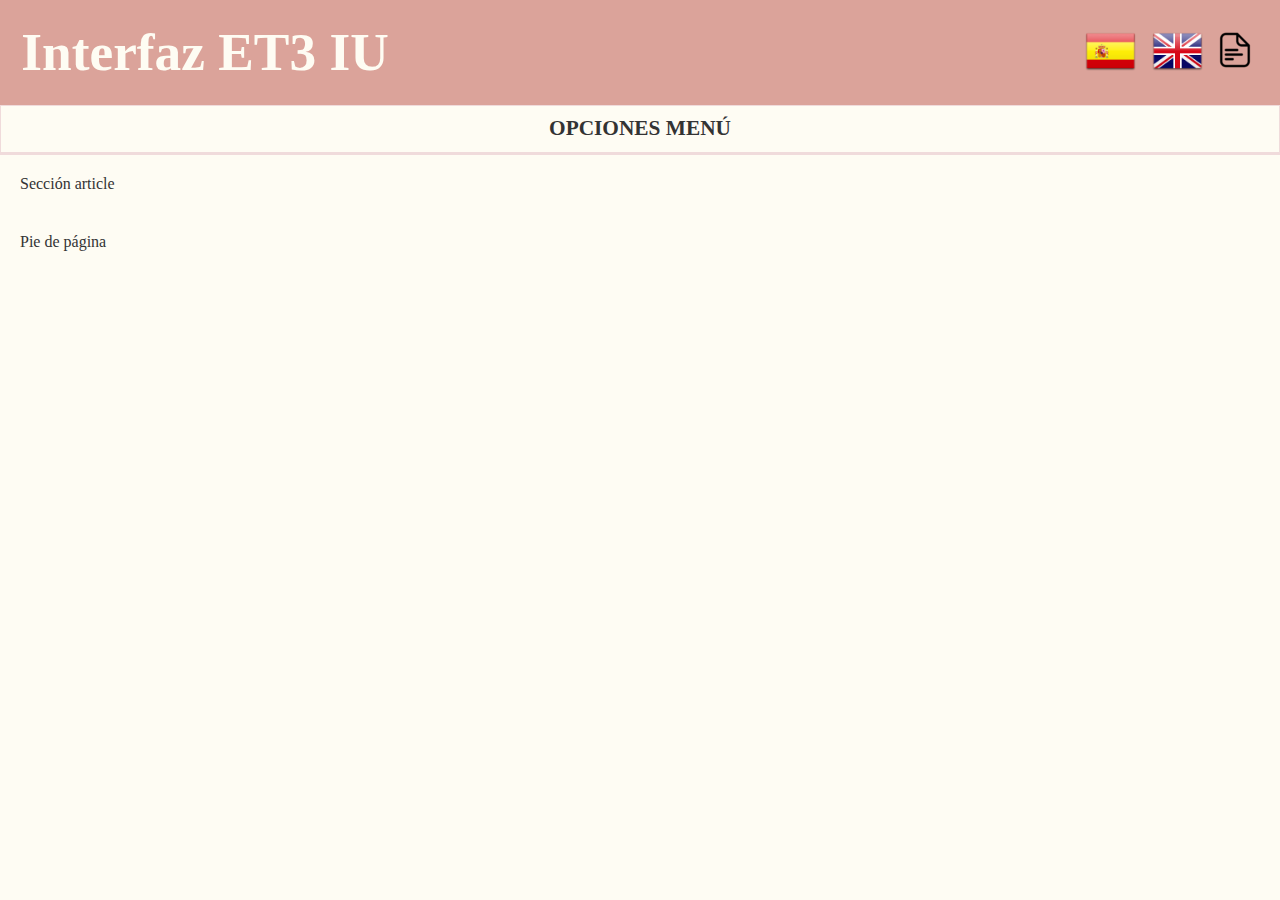
<file: index.html>
<!DOCTYPE html>
<html>

<head>
	<!-- meta y configuracion global-->
	<meta charset="UTF-8">
	<!-- css -->
	<link rel="stylesheet" type="text/css" href="./Base/css/IU.css" media="screen" />
	<!-- clases generales -->
	<!-- idioma -->
	<script type="text/javascript" src="./locale/idioma.js"></script>
	<script type="text/javascript" src="./app/Textos_ES.js"></script>
	<script type="text/javascript" src="./app/Textos_EN.js"></script>
	<script type="text/javascript" src="./Core/Validations_Class.js"></script>
	<script type="text/javascript" src="./Core/ExternalAccess_class.js"></script>
	<!-- clases dom -->

	<script type="text/javascript" src="./Core/Dom_table_Class.js"></script>
	<script type="text/javascript" src="./Core/Dom_Class.js"></script>
	<script type="text/javascript" src="./Base/EntidadAbstracta.js"></script>
	<!-- clases entidades -->
	<script type="text/javascript" src="./app/EntidadGeneral_Class.js"></script>
	<script type="text/javascript" src="./app/estructuras.js"></script>
	<!--<script type="text/javascript" src="./app/_Class.js"></script>
	<script type="text/javascript" src="./app/_Class.js"></script>-->
	<!-- clases de test -->
	<script type="text/javascript" src="./Test/Unit/Unit_Test_Class.js"></script>
	<script type="text/javascript" src="./Test/Data/Data_Test_Class.js"></script>
	<!-- ficheros de testing-->
	<!-- este es el script que carga las librerias ajax que usamos para acceder al back -->
	<script src="https://ajax.googleapis.com/ajax/libs/jquery/3.7.1/jquery.min.js"></script>


</head>

<body>

	<header id='header_page' class='bordeado'>
		<span class='text_titulo_app'></span>
		<img src="./iconos/Spain.png" onclick="setLang('ES');" />
		<img src="./iconos/United-Kingdom.png" onclick="setLang('EN');" />
		<a class="link_API" href="API.html"><img src="./iconos/FILE.png"></a>
	</header>
	<nav class='bordeado'><span class='text_titulo_menu' onclick="menu_work();"></span>
	</nav>
	<aside id='div-menu'>
		<ol>
			<li class="opcionmenu"><span class='text_menu_persona'
					onclick="document.getElementById('IU_Buscar').style.display = 'block';">Buscar
					entidad</span></li>
		</ol>
	</aside>
	<section id="IU_Buscar">
		<div id="buscador" class='buscador'>
			<label id="label_textoBuscador" class="label_textoBUSCADOR">Entidad </label>
			<input type="text" id="textoBuscador" class="textoBuscador" value="persona"></input>
			<span id="span_error_textoBuscador"><a id="error_textoBuscador"></a></span>
			<img id="botonBuscar" src="./iconos/SEARCH.png" onclick="entidad = crearEntidad()" />


		</div>
	</section>
	<section id="IU_manage_entity">
		<section id="IU_manage_head">


			<div id='title_page' class='bordeado'><span id="text_title_page"></span>
			</div>
			<div id="add_search_columns">
				<img id="botonADD" src="./iconos/ADD.png" onclick="entidad.createForm('ADD');" />
				<img id="botonSEARCH" src="./iconos/SEARCH.png" onclick="entidad.createForm('SEARCH');" />

				<label id="label_seleccioncolumnas" class="label_seleccioncolumnas"></label>
				<select id="seleccioncolumnas" multiple>
				</select>

				<img id="botonTEST_UNIT" src="./iconos/TEST_UNIT.png"
					onclick="test = new Unit_Test(entidad.nombreentidad)" />
				<img id="botonTEST_DATA" src="./iconos/TEST.png"
					onclick="test = new Data_Test(eval(entidad.nombreentidad))" />

			</div>
		</section>

		<section id="IU_manage_table">

		</section>

	</section>
	<section id="Div_IU_form" class='div_IU_form bordeado'>
		<div class="contenidoForm" id="contenidoForm">
			<div class="class_titulo_form">
				<span id="class_contenido_titulo_form"></span>
			</div>
			<div id="contenedor_IU_form">

			</div>
			<br>
			<img src="./iconos/BACK.png" onclick="entidad.dom.hide_element('Div_IU_form');" />
		</div>
	</section>

	<section id="Div_IU_Test" class='div_IU_form bordeado'></section>

	<section id="IU_Test_result" class='bordeado contenidoTest'>

		<section id="IU_Test_result_nofile" class="'bordeado ">

		</section>
		<section id="IU_Test_result_file" class="'bordeado">

		</section>
	</section>

	<article class='bordeado'>Sección article</article>

	<footer class='bordeado'>Pie de página</footer>

	<!-- Overlay para acompañar el modal -->
	<div id="modal_action_overlay"></div>

	<!-- Modal para mostrar los errores de accion -->
	<div id="error_action_modal">
		<span id="error_action_msg"></span>
		<!--<img src="./iconos/BACK.png" onclick="cerrarModalError();" />-->
		<button onclick="entidad.dom.cerrarModalError()">X</button>
	</div>

	<script type="text/javascript">
		// document.getElementById('div-menu').style.display = 'none';
		document.getElementById('div-menu').classList.add("hidden");

		document.getElementById('Div_IU_form').style.display = 'none';
		document.getElementById('IU_Test_result_nofile').style.display = 'none';
		document.getElementById('IU_Test_result_file').style.display = 'none';

		document.getElementById('Div_IU_Test').style.display = 'none';
		document.getElementById('IU_manage_entity').style.display = 'none';
		document.getElementById('IU_Buscar').style.display = 'none';

		/*	hide the text error box if is necessary	
		document.getElementById('span_error_name').style.display = 'none';
		*/
		function menu_work() {
			if (document.getElementById('div-menu').classList.contains("hidden")) {
				document.getElementById('div-menu').classList.remove("hidden");
			}
			else {
				document.getElementById('div-menu').classList.add("hidden");
			}
		}
		async function crearEntidad() {
			entidad = await cargarEntidad(document.getElementById('textoBuscador').value);
			if (!(entidad instanceof EntidadGeneral)) {
				cambiar_botones_especifico()
			}
			else {
				cambiar_botones_general()
			}
			return entidad
		}
		const scriptsCargados = new Set();

		function loadScript(src) {
			return new Promise((resolve, reject) => {

				if (scriptsCargados.has(src)) {
					resolve();
					return;
				}

				const script = document.createElement("script");
				script.src = src;
				script.type = "text/javascript";

				script.onload = () => {
					scriptsCargados.add(src);
					resolve();
				};

				script.onerror = () => reject();

				document.head.appendChild(script);
			});
		}

		async function cargarEntidad(nombre) {

			// ✅ 1. Si la clase ya existe, no cargamos el script
			if (typeof window[nombre] === "function") {
				return new window[nombre]();
			}

			const ruta = `./app/${nombre}_Class.js`;

			try {
				await loadScript(ruta);

				// ✅ 2. Tras cargar, comprobamos otra vez
				if (typeof window[nombre] === "function") {
					return new window[nombre]();
				}

				// El script existe pero no define la clase esperada
				alert('sdff')
				return new EntidadGeneral(nombre);

			} catch (e) {
				console.log('Ignorar el error de carga, obvio falla, no existe por eso se carga la entidad general')
				// El script no existe
				return new EntidadGeneral(nombre);
			}
		}

		function loadScript(src) {
			return new Promise((resolve, reject) => {
				const script = document.createElement("script");
				script.src = src;
				script.type = "text/javascript";
				script.onload = () => resolve();
				script.onerror = () => reject();
				document.head.appendChild(script);
			});
		}

		function cambiar_botones_especifico() {
			document.getElementById('botonADD').onclick = () => entidad.createForm_ADD();
			document.getElementById('botonSEARCH').onclick = () => entidad.createForm_SEARCH();
		}
		function cambiar_botones_general() {
			document.getElementById('botonADD').onclick = () => entidad.createForm('ADD');
			document.getElementById('botonSEARCH').onclick = () => entidad.createForm('SEARCH');
		}


		setLang();
	</script>

</body>


</html>
</file>
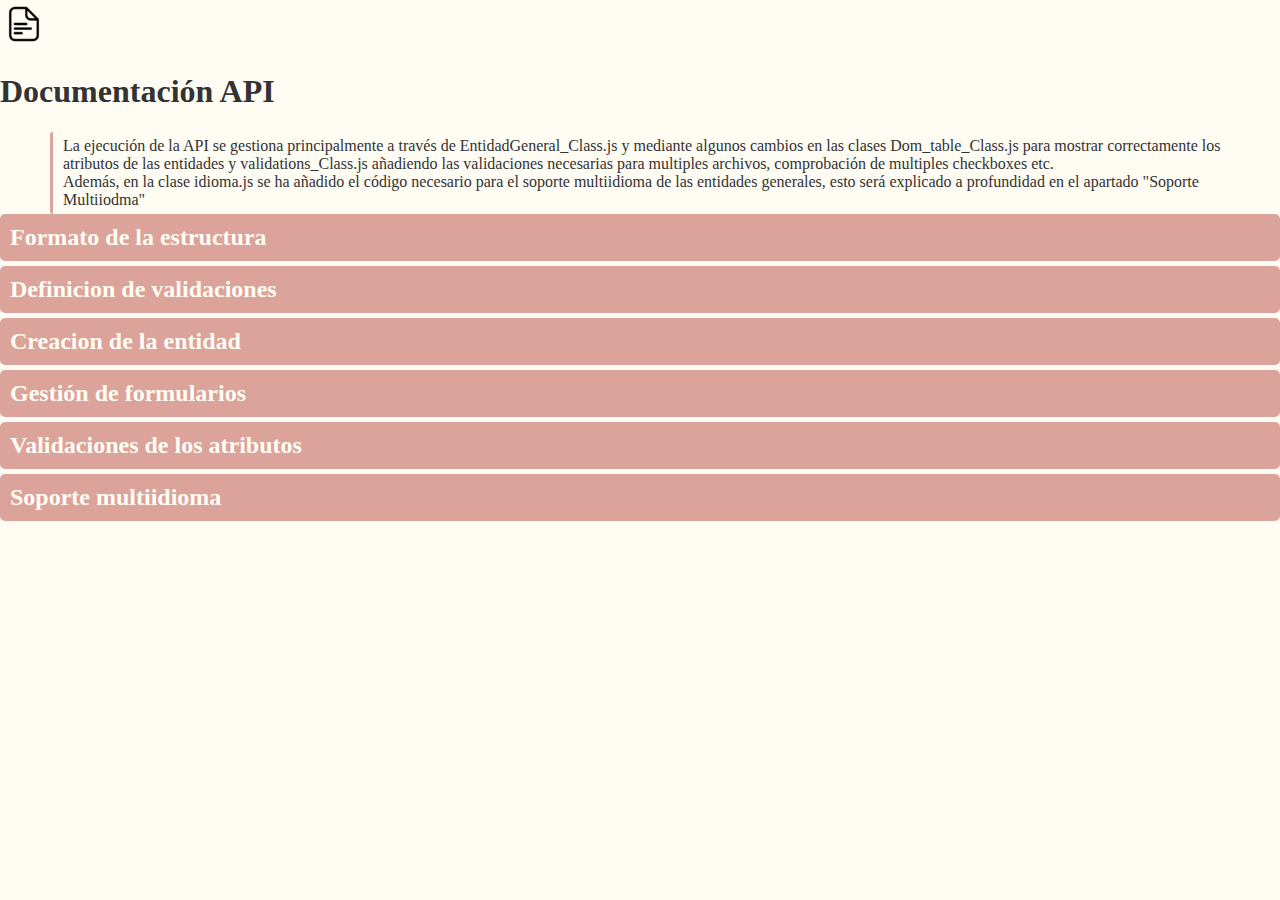
<file: API.html>
<!DOCTYPE html>
<html lang="es">

<head>
    <meta charset="UTF-8">
    <meta name="viewport" content="width=device-width, initial-scale=1.0">
    <title>Documentación API</title>
    <link rel="stylesheet" href="./Base/css/IU.css">
</head>

<body>
    <a class="link_API" href="index.html"><img src="./iconos/FILE.png"></a>
    <h1>Documentación API</h1>

    <div class="descripcion-general">
        <p>
            La ejecución de la API se gestiona principalmente a través de EntidadGeneral_Class.js y mediante algunos
            cambios en
            las clases Dom_table_Class.js para mostrar correctamente los atributos de las entidades y
            validations_Class.js añadiendo las validaciones necesarias para
            multiples archivos, comprobación de multiples checkboxes etc.
            <br>
            Además, en la clase idioma.js se ha añadido el código necesario para el soporte multiidioma de las entidades
            generales, esto será explicado a profundidad en el apartado "Soporte Multiiodma"
        </p>
    </div>

    <div class="section">
        <h2>Formato de la estructura</h2>
        <div class="subsection">
            <h3>Formato del nombre</h3>
            <p>Las estructuras de las clases generales se encuentran en estructuras.js dentro del directorio app, el
                formato general que siguen es estructura_nombreentidad por ejemplo estructura_persona.</p>
        </div>
        <div class="subsection">
            <h3>Definicion de atributos basicos de la entidad </h3>
            <p>Las entidades constan principalmente de un nombre y unos atributos, para definir esto se empieza
                escribiendo la estructura con entity: 'nombreentidad', a continuación para escribir los atributos se
                hace dentro de attributes. <br>
                En attributes se escribe cada atributo con el formato nombreatributo: {
                html: {. . .},
                rules: {
                validations: { . . .}
                }
                },</p>
            <p>En el apartado html y rules puede haber múltiples etiquetas según el tipo de tag que se está definiendo,
                en cada apartado (input, file etc) se explica como
                hay que rellenar cada uno según su tipo. Html contiene el tag definiendo el tipo de elemento html (y más
                información explicada mas a profundidad en cada tag específico) y en rules están definidas las
                validaciones de cada elemento,
                rules está explicado en el apartado "Definicion de validaciones"
            </p>
        </div>
        <div class="subsection">
            <h3>Tag input </h3>
            <p>El input text es el más básico de todos y a la vez el más variado. En su apartado html tiene tag: 'input'
                y type=tipo siendo tipo
                el tipo el tipo de input seleccionado como date, password, text y file (este se explica en el apartado
                Archivos)etc.
            </p>
        </div>
        <div class="subsection">
            <h3>Archivos </h3>
            <p>Para definir un archivo se debe de definir un atributo como tag=input type=text con solo validaciones
                SEARCH y luego crear otro atributo como nuevo_nombreatributo con tag=input type=file con validaciones
                ADD y EDIT.
                Se puede definir si se permiten enviar múltiples archivos a la vez con la línea multiple: true dentro
                del nuevo_nombreatributo, si no se quiere esto no hace falta añadirla.
            </p>
        </div>
        <div class="subsection">
            <h3>Tag textarea </h3>
            <p>El input textarea se define con tag='textarea' y debe de tener los parámetros rows y columns, siendo
                estos el número de filas y columnas que tendrá el textarea respectivamente. Si no se añade quedará como
                "undefined", aunque no de error y se muestre.</p>
        </div>
        <div class="subsection">
            <h3>Checkboxes y radios </h3>
            <p>Las checkboxes y radios se definen escribiendo tag: 'checkbox' si se quiere que sea una checkbox habrá
                que añadir multiple: true, si se quiere que sea un radio no hará falta escribir esta línea.
                Las opciones de las checkboxes y radios se definen en el apartado options con forma de array como por
                ejemplo options: ['opcion1', 'opcion2']
            </p>
        </div>
    </div>

    <div class="section">
        <h2>Definicion de validaciones</h2>
        <div class="subsection">
            <h3>Validaciones para input no file</h3>
            <p>Las validaciones se definen dentro de validations dentro de reglas ADD, EDIT y SEARCH. En ADD y EDIT se
                pueden definir reglas min_size, max_size y exp_reg, siendo estas el tamaño minimo
                del atributo, el maximo y la expresión regular que debe de seguir. Las reglas de search son iguales solo
                que no debe de añadirse el min_size, aunque se añada este se ingorará y será cero.
                Los inputs que tendrán un nuevo_nombreatributo de tipo file solo deben de tener reglas de SEARCH, si
                tienen ADD o EDIT serán ignoradas. En el caso de las validaciones de fechas (type=date) se podrán añadir
                reglas como en cualquier input y a mayores se ejecutará la validación en la clase validations_Class validate_date que permite saber si una fecha es o no válida.</p>
        </div>
        <div class="subsection">
            <h3>Validaciones para input file</h3>
            <p>Los input file solo deben de tener validaciones de ADD y EDIT, sus validacione son:
                no_file, min_size, max_size, max_size_file, type_file, format_name_file.
                <br>
                no_file permite controlar si se permiten archivos vacíos, si se permiten vacíos entonces será false, en
                otro caso será true.
                <br>
                min_size controla el tamaño mínimo del nombre del archivo.
                <br>
                max_size controla el tamaño máximo del nombre del archivo
                <br>
                max_size_file controla el tamaño máximo del archivo en bytes
                <br>
                type_file controla el tipo de archivos permitidos
                <br>
                format_name_file controla la expresión regular que valida el formato del nombre del archivo.
                Estos 3 últimos (max_size_file. type_file y format_name_file) deben de tener sus datos con el siguiente
                formato: [{ max_size_file: tamañoMaximoEnBytes }, { type_file: 'formatoImagen' }, { format_name_file:
                'exp_reg' }].
                <br>
                Deben de llenarse TODOS los 3 campos en los tres atributos, aunque a la hora de la validación se leerá
                cada uno en su respectiva línea.
            </p>
        </div>
        <div class="subsection">
            <h3>Validaciones checkboxes y radios</h3>
            <p>Las validaciones ADD, EDIT o SEARCH de los checkboxes y radios vienen implícitas en su apartado options dentro de html, por lo que no es necesario especificarle reglas de validación.
            </p>
        </div>
    </div>
    <div class="section">
        <h2>Creacion de la entidad</h2>
        <div class="subsection">
            <h3>Buscador de entidades</h3>
            <p>Al abrir index.html se mostrará un apartado con "opciones menu" al
                hacer click en el se desplegará el apartado "buscar entidad", que
                permite al hacerle otro click escribir el nombre de la entidad que queremos buscar.
                <br>
                Al hacer click en la lupa tras haber escrito el nombre de la entidad ocurrirán varias cosas, la primera
                es que comprobará si existe una clase nombreentidad_Class en el directorio app que pueda instanciar, si es el caso la instanciará.
                <br>
                Si no es el caso llamará a EntidadGeneral(nombreentidad) intentando crear la entidad. EntidadGeneral buscará en las distintas estructuras definidas en estructuras.js una que tenga el formato estructura_nombreentidad,
                si existe la instanciará leyendo sus atributos y nombre y mostrará sus datos, si no existe mostrará un mensaje de error y no ocurrirá nada más.</p>
        </div>
        <div class="subsection">
            <h3>Invocacion de las entidades</h3>
            <p>Al utilizar el buscador de entidades se invocará una EntidadGeneral y cargará del todo si existe una estructura correspondiente a la buscada y
                no existe la entidad específica como nombreentidad_Class.js
                Lo primero que hace el constructor tras comprobar si existe la estructura es leerla y guardarla en la variable estructura, luego asignando el valor de entity al atributo de clase nombreentidad y
                recupera los atributos con la función getAtributos()
                <br>
                La función getAtributos() lee cada attribute de la estructura y la añade a un array de atributos, devolviéndolo como resultado.
                Tras guardar los atributos muestra el inicio haciendo un SEARCH vacío, mostrando los datos de la base de datos respecto a la entidad introducida enseñando los 3 primeros atributos de la estructura como "atributosmostrar"
                </p>
        </div>
    </div>

    <div class="section">
        <h2>Gestión de formularios</h2>
        <div class="subsection">
            <h3>Creación de los formularios</h3>
            <p>cosas</p>
        </div>

    <div class="section">
        <h2>Validaciones de los atributos</h2>
        <div class="subsection">
            <h3>validarCampos()</h3>
            <p>mas cosoas.</p>
        </div>

    <div class="section">
        <h2>Soporte multiidioma</h2>
        <div class="subsection">
            <h3>miau miau</h3>
            <p>cosas.</p>
        </div>
    </div>

    <script>
        document.addEventListener('DOMContentLoaded', () => {

            // Inicialmente escondemos todos secundarios y sus contenidos
            document.querySelectorAll('.subsection').forEach(sub => {
                sub.style.display = 'none';
                // ocultamos todo menos el h3
                Array.from(sub.children).forEach(el => {
                    if (el.tagName !== 'H3') el.style.display = 'none';
                });
            });

            // Click en H2 → mostrar/ocultar solo sus subsections
            document.querySelectorAll('.section > h2').forEach(h2 => {
                h2.addEventListener('click', () => {
                    const subsecciones = Array.from(h2.parentElement.querySelectorAll('.subsection'));
                    subsecciones.forEach(sub => {
                        sub.style.display = (sub.style.display === 'none') ? 'block' : 'none';
                    });
                });
            });

            // Click en H3 → mostrar/ocultar todo el contenido dentro de la subsection
            document.querySelectorAll('.subsection > h3').forEach(h3 => {
                h3.addEventListener('click', e => {
                    e.stopPropagation(); // evita que el click suba a H2
                    const sub = h3.parentElement;
                    Array.from(sub.children).forEach(el => {
                        if (el !== h3) {
                            el.style.display = (el.style.display === 'none') ? 'block' : 'none';
                        }
                    });
                });
            });

        });

    </script>

</body>

</html>
</file>
<file: Base/css/IU.css>
/*

index.html
divs

*/

/*Posibles paletas de colores: https://colorhunt.co/palette/fefcf3f5ebe0f0dbdbdba39a*/

/*variables globales con los colores que se van a usar*/
:root {
	--light-color: #FEFCF3;
	--medium-color: #F5EBE0;
	--text-color: #333;
	/*para texto que no sea título*/
	--emphasis-color: #DBA39A;
	/*para botones*/
	--border-color: #F0DBDB;
	/*para bordes, aún en testing*/

}

* {
	color: var(--text-color);
	/* Color de texto por defecto */
	font-family: 'Forum', serif;
	/* Fuente por defecto */
}

body {
    /* Estilos del body */
    background-color: var(--light-color); /* Color de fondo */
    margin: 0; /* Elimina el margen por defecto del body */
}

#header_page {
    display: flex; /* Distribución flexible de elementos */
    flex-direction: row; /* Distribuye elementos en fila */
    align-items: center; /* Centra verticalmente los elementos */
    background-color: var(--emphasis-color); /* Color de fondo del header */
    padding: 16pt; /* Relleno del header */
    border: 0; /* Sin bordes */
    user-select: none; /* Evita selección de texto */
}


#header_page > span {
    transition: font-size 300ms; /* Transición suave al cambiar tamaño fuente */
    flex-grow: 1; /* Crece para ocupar todo el ancho posible */
    font-size: 40pt; /* Tamaño fuente título web */
    text-align: left; /* Alinear título a la izquierda */
    font-weight: bold; /* Negrita */
    color: var(--light-color); /* Color de texto del header */
}

/* Estilos para las banderas de idiomas en el header */
#header_page > img {
    width: 40pt; /* Ancho de las banderas */
    height: 40pt; /* Alto de las banderas */
    padding-left: 5pt; /* Relleno izquierdo de las banderas */
    padding-right: 5pt; /* Relleno derecho de las banderas */
    cursor: pointer; /* Usar el icono de cursor "pointer" */
    transition: transform 300ms ease; /* Transición suave para transform */
    user-select: none; /* Evita selección de imagen */
    -webkit-user-drag: none; /* Impide arrastrar la imagen */
    transform-origin: center; /* Origen de la transformación en el centro */

    /* 
        :hover - Estilos al pasar el ratón por encima
    */
    &:hover {
        transform: scale(1.5); /* Escala la imagen en lugar de cambiar tamaño */
    }

    /* :active - Estilos al hacer clic en la imagen */
    &:active {
        transform: scale(0.25); /* Escala pequeña al hacer clic */
    }

}

/* Estilos para la barra de navegación (Opciones)*/
nav {
    text-align: center; /* Alinear texto opciones al centro */
    padding: 8pt; /* Añadir relleno */
    font-size: 16pt; /* Tamaño fuente opciones */
    background-color: var(--medium-color); /* Color de fondo */
    border: 0; /* Sin bordes */
    user-select: none; /* Evita selección de texto */
}

/* Estilos para el elemento clickable dentro de la barra de navegación */
nav > span {
    display: block; /* Mostrar como bloque para ocupar todo el ancho */
    cursor: pointer; /* Usar el icono de cursor "pointer" */
    text-transform: uppercase; /* Convertir texto a mayúsculas */
    font-weight: bold; /* Negrita */

	&:hover {
        text-decoration: underline; /* Subrayar el texto */
    }
}

/* Estilos para las opciones del menú */
#div-menu {
    overflow: hidden; /* Ocultar contenido que sobresalga, para la animación */
    padding: 0; /* Elimina padding */

    /* Contenedor del menú */
    & > ol {
        margin: 0; /* Elimina margen */
        padding: 0; /* Elimina padding */
        border-left: var(--medium-color) 2pt solid; /* Borde izquierdo */
        border-right: var(--medium-color) 2pt solid; /* Borde derecho */
    }

    /* Estilos para los elementos de la lista */
    & li {
        margin: 0; /* Elimina margen */
        padding: 0; /* Elimina padding */
        list-style-type: none; /* Elimina viñetas de la lista */
    }

    /* Estilos para los spans dentro de los elementos de la lista */
    & li span {
        display: block; /* Mostrar como bloque para ocupar todo el ancho */
        height: 20pt; /* Altura del elemento */
        line-height: 20pt; /* Alinear texto verticalmente haciendo la línea igual de alta */
        
        transition-property: height, padding-bottom, padding-top; /* Propiedades a animar */
        transition-duration: 500ms; /* Duración de la animación */
        overflow: hidden; /* Ocultar contenido que sobresalga, para la animación */
        
        margin: 0; /* Elimina margen */
        padding-bottom: 8pt; /* Relleno inferior */
        padding-top: 8pt; /* Relleno superior */
        padding-left: 20pt; /* Relleno izquierdo */
        border-bottom: var(--border-color) 2pt solid; /* Borde inferior */
        
        cursor: pointer; /* Usar el icono de cursor "pointer" */
        font-size: 14pt; /* Tamaño fuente */
        user-select: none; /* Evita selección de texto */
    }
	/* Estilos especiales para el primer elemento de la lista */
    & li:first-child span {
        padding-top: 8pt; /* Relleno superior */
    }

    /* 
        Estilos de span cuando el menú está oculto.
        
        Selector de clase (.hidden) - Aplica estilos a los elementos con esa clase.
        Formato: .nombre-clase { ... }

        Se puede combinar con otros selectores, como en este caso,
        para aplicar estilos sólo cuando el elemento padre tiene esa clase.
        Formato: selector.nombre-clase { ... }

        Los espacios entre selectores son importantes:
        - Sin espacio: el selector con clase es el mismo elemento
        - Con espacio: el selector con clase es un hijo (en algún nivel) del elemento padre
    */
    &.hidden li span {
        /* Colapsamos el menú */
        height: 0; /* Altura del elemento */
        padding-bottom: 0; /* Relleno inferior */
        padding-top: 0; /* Relleno superior */
        border: 0 /* Sin bordes */
    }

    /* Estilos de span al pasar el ratón por encima */
    & li span:hover {
        background-color: var(--emphasis-color-2); /* Color de fondo al pasar el ratón */
    }

    /* Estilos para elementos deshabilitados */
    & li.disabled span {
        cursor: not-allowed; /* Icono de cursor "not-allowed" */
        background-color: lightgray; /* Color de fondo gris */
        color: rgb(52, 52, 52); /* Color de texto gris oscuro */
    }
}

#add_search_columns {
    display: grid; /* Distribución en cuadrícula */
    grid-template-columns: 40pt 40pt 40pt 40pt 200pt auto; /* Definición de columnas */
    /* Definición de áreas de la cuadrícula */
    grid-template-areas: 
        "add search test_unit test select_cols .";
    row-gap: 10pt; /* Espacio entre filas */
    column-gap: 10pt; /* Espacio entre columnas */
    place-items: center; /* Centrar elementos en sus celdas */

    /* Estilos para el label del select */
    & > label {
        grid-area: select_cols; /* Área de la cuadrícula */
        position: absolute; /* Posicionamiento absoluto */
        left: 0; /* Posición al inicio */
        top: 0; /* Alineado arriba */
        text-align: right; /* Alinear texto a la derecha */
        
        width: 130pt; /* Ancho fijo para el texto */
        margin-right: 10pt; /* Margen derecho */
        
        font-weight: bold; /* Negrita */
        user-select: none; /* Evita selección de texto */

        /* Pseudo-elemento ::after - Permite añadir contenido después del elemento */
        &::after {
            content: ":"; /* Añade dos puntos después del texto del label */
        }
    }

    /* 
        Posicionamiento relativo para que el select absoluto se posicione 
        respecto a este contenedor y pueda crecer sin modificar el flujo del documento 
    */
    position: relative; 

    /* Estilos para el select de columnas */
    & > select {
        grid-area: select_cols; /* Área de la cuadrícula */
        
        position: absolute; /* Posicionamiento absoluto */
        top: 10pt; /* Separación superior */
        left: 140pt; /* Posición a la derecha del label */
        
        transition: height 0.3s; /* Transición suave al cambiar altura */
        height: 16pt; /* Altura del select */
        padding: 2pt; /* Relleno */
        min-width: 60pt; /* Ancho mínimo reducido para evitar superposición */
        overflow-y: scroll; /* Añade scroll vertical si es necesario */
        z-index: 10; /* Asegura que el select esté por encima de otros elementos */

        background-color: var(--light-color); /* Color de fondo */
        border: 2pt solid var(--border-color); /* Borde */
        
        user-select: none; /* Evita selección de texto */

        /* Estilos al pasar el ratón por encima */
        &:hover {
            height: 100pt; /* Aumenta la altura para mostrar más opciones */
        }
    }

    /* Estilos para los botones (Añadir, Buscar, y los de Test) */
    & > img {
        cursor: pointer; /* Usar el icono de cursor "pointer" */
        transition: transform 0.3s; /* Transición suave al transformar */
        user-select: none; /* Evita selección de imagen */
        -webkit-user-drag: none; /* Impide arrastrar la imagen */

        /* Estilos al pasar el ratón por encima */
        &:hover {
            transform: scale(1.1); /* Aumenta el tamaño al 110% */
        }

        /* Estilos al hacer clic en la imagen */
        &:active {
            transform: scale(0.9); /* Reduce el tamaño al 90% */
        }
    }
}


.bordeado {
	border: 1px solid var(--border-color); /* Define el grosor y color del borde */
    background-color: var(--light-color);  /* Fuerza el fondo claro */
    color: var(--text-color);              /* Asegura que el texto sea legible */
    
}

#header_page {
	font-size: 60;
	text-align: center;
}

#tablaresultadostest tbody tr th {
	width: 200pt;
	word-wrap: break-word;
	padding-left: 20pt;
	padding-right: 20pt;
}

.div_IU_form {
	width: 100%;
	/*Toma el 100% del ancho de la página*/
	height: 100%;
	/*Toma el 100% del alto de la página*/
	position: fixed;
	/*Con este código hacemos que el contenedor se mantenga en la pantalla y para que tome las dimensiones del body y no de la entrada*/
	background-color: var(--light-color);
	/*Color de fondo, incluye opacidad del 90%*/
	top: 0;
	/*Position superior*/
	left: 0;
	/*Posición lateral*/
	z-index: 10;
	/*Evitamos que algún elemento del blog sobreponga la ventana modal*/

}

.contenidoForm {
	background: var(--light-color);
	position: absolute;
	z-index: 20;
	border-radius: 5px;
	width: 80%;
	height: 78.5%;
	margin-top: 6%;
	margin-left: 7%;
	border: 1px;
	border-style: solid;
	overflow-y: scroll;
	overflow-x: scroll;
	scroll-behavior: smooth;
}

.formulario {
	top: 20px;
	position: relative;
	left: 20px;
}

.class_titulo_form {
	position: relative;
	height: 100px;
	width: 100%;

	background: var(--emphasis-color);
	color: white;
}

#class_contenido_titulo_form {
	left: 50%;
	position: absolute;
	top: 50%;
	transform: translate(-50%, -50%);

	font-weight: bold;
	color: white;
    font-size: 25pt;  /* Nuevo tamaño */
}

/*
modal error
*/

#error_action_modal {
	position: fixed;
	z-index: 9999;
	display: none;
	border: 3px solid;
	border-radius: 10px;
	background-color: white;
	padding: 10px;
	top: 50%;
	left: 50%;
	transform: translate(-50%, -50%);
}

#modal_action_overlay {
	position: fixed;
	top: 0;
	left: 0;
	width: 100%;
	height: 100%;
	background-color: rgba(0, 0, 0, 0.5);
	display: none;
	z-index: 9998;
}

/* Estilos para elementos con onclick (iconos que actúan como botones) */
[onclick] {
	cursor: pointer;
}

/* Estilos para la sección de gestión de tabla */
#IU_manage_table {
	overflow-x: auto; /* Scroll horizontal para tablas anchas */
    margin-bottom: 20pt; /* Espacio antes de llegar al footer */
}

/* Estilos para la tabla dentro de gestión */
/* #IU_manage_table table {
	table-layout: fixed;
	width: 100%;
} */ /* Removido para permitir ancho natural */

/* Estilos para los encabezados de la tabla en gestión de datos personales */
#IU_manage_table th {
	min-width: 200pt; /* Ancho mínimo para separación */
	word-wrap: break-word;
	padding-left: 20pt;
	padding-right: 20pt;
	text-align: center;
}

/* Estilos para las celdas de datos en la tabla */
#IU_manage_table td {
	text-align: center;
}

/* Localiza o añade este bloque en tu IU.css */
#IU_Buscar {
    padding-top: 25pt;    /* Añade espacio arriba para separarlo del menú */
    padding-bottom: 0;    /* Elimina el espacio sobrante inferior */
    padding-left: 20pt;   /* Margen izquierdo para separar el texto del borde */
}

/* Ajuste del contenedor interno del buscador */
.buscador {
    display: flex;
    align-items: center;
    gap: 15pt;            /* Espacio entre la etiqueta, el input y el icono */
    margin-bottom: 5pt;   /* Espacio mínimo antes del siguiente título */
}
/* Espaciado para el título de la gestión */
#title_page {
    margin-top: 30pt;    /* Separa el título de la sección de búsqueda de arriba */
    margin-bottom: 15pt; /* Separa el título de los iconos de ADD/SEARCH */
    padding: 10pt 20pt;  /* Da aire al texto dentro de su recuadro */
}

article.bordeado, 
footer.bordeado {
    background-color: var(--light-color); /* Asegura el fondo crema */
    color: var(--text-color);             /* Texto gris oscuro para que se lea bien */
    border: none;                         /* Opcional: quita la línea si quieres un look infinito */
    padding: 15pt;                        /* Da espacio al texto */
}

/*Para API.html*/
/* Jerarquía primaria → secundaria → terciaria usando display none */

/* Nivel primario */
h2 {
    cursor: pointer;
    list-style: disc;
    list-style-position: inside;
    padding: 10px;
    margin: 0 0 5px 0;
    border-radius: 5px;
    font-weight: bold;
    background-color: var(--emphasis-color);
    color: var(--light-color);
    transition: background-color 0.3s;
}

h2:hover {
    background-color: var(--medium-color);
}

/* Nivel secundario */
h3 {
    cursor: pointer;
    padding: 8px 10px;
    margin: 0;
    margin-left: 30px;
    border-radius: 5px;
    background-color: var(--border-color);
    color: var(--text-color);
    list-style: circle;
    list-style-position: inside;
}

/* Nivel terciario: descripción */
p {
    margin: 0;
    margin-left: 50px;
    padding: 5px 10px;
    background-color: var(--light-color);
    border-left: 3px solid var(--emphasis-color);
    border-radius: 3px;
}

/* Contenedores */
.section {
    margin-bottom: 5px;
}

.subsection {
    margin-bottom: 3px;
}
</file>
